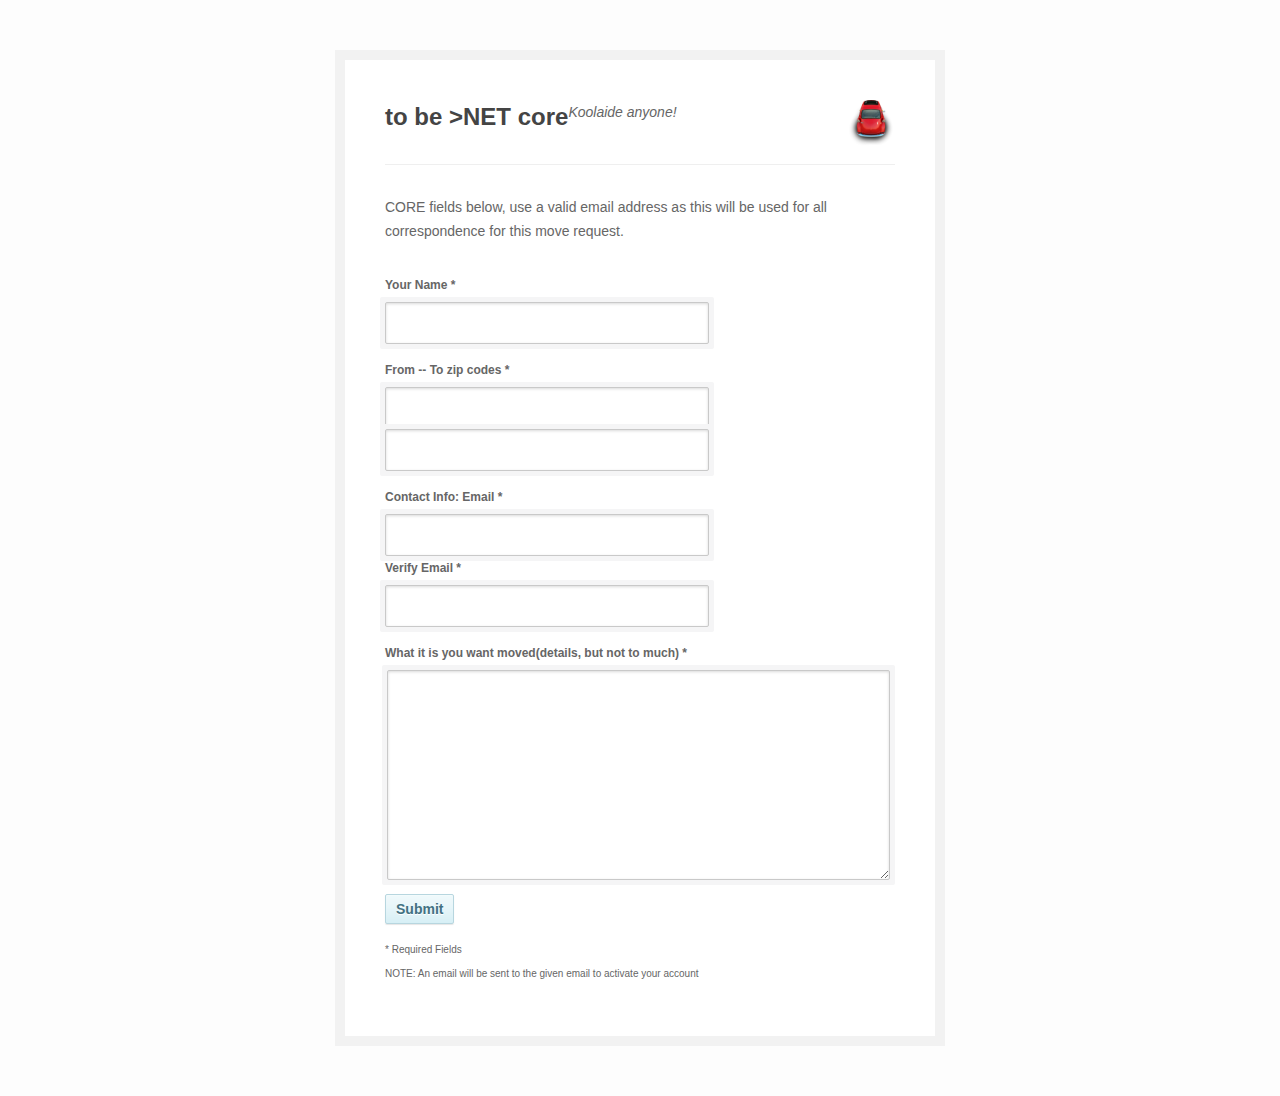
<file: Nancy.DemoApplication1/Nancy.DemoApplication1/Content/index.html>
﻿<!DOCTYPE html PUBLIC "-//W3C//DTD XHTML 1.0 Transitional//EN" "http://www.w3.org/TR/xhtml1/DTD/xhtml1-transitional.dtd">
<html xmlns="http://www.w3.org/1999/xhtml">
<head>
<meta http-equiv="Content-Type" content="text/html; charset=utf-8" />
<title>index</title>

	<!---------- CSS ------------>
	<link rel="stylesheet" type="text/css" href="./css/style.css">


</head>

<body>

    <!--BEGIN #signup-form -->
    <div id="signup-form">
        
        <!--BEGIN #subscribe-inner -->
        <div id="signup-inner">
        
        	<div class="clearfix" id="header">
        	
        		<img id="signup-icon" src="./images/red_little_car.png" alt="wtf lewis" />
        
                <h1>
                    to be >NET core
                    </h1>
                <i> Koolaide anyone!</i>

            
            </div>
			<p>CORE  fields below,  use a valid email address 
               as this will be used for all correspondence for this move request.
			</p>

           
            
            <form id="contract001" action="../contract001/contract001" method="POST">
            	
                <p>

                <label for="name">Your Name *</label>
                <input id="name" type="text" name="name" value="" />
                </p>
                
                <p>
                <label for="zipcodes">From -- To zip codes *</label>
                <input id="fld_fromzip" type="text" name="fromzip" value="" />  
                <input id="fld_tozip" type="text" name="tozip" value="" />
                </p>
                
                <p>
                <label for="email">Contact Info: Email *</label>
                <input id="email" type="text" name="email" value="" />
                <br/>
                <label for="email">Verify Email *</label>
                <input id="Text1" type="text" name="email" value="" />

                </p>                
                                                
                <p>
                <label for="whatdetails"> What it is you want moved(details, but not to much) *</label>
                <textarea name="whatdetails" id="whatdetails" cols="30" rows="8"></textarea>

                </p>
                
                <p>

                <button id="submit" type="submit">Submit</button>
                </p>
                
            </form>
            
		<div id="required">
		<p>* Required Fields<br/>
		NOTE: An email will be sent to the given email to activate your account</p>
		</div>


            </div>
        
        <!--END #signup-inner -->
        </div>
        
    <!--END #signup-form -->   
    </div>

</body>
</html>
</file>
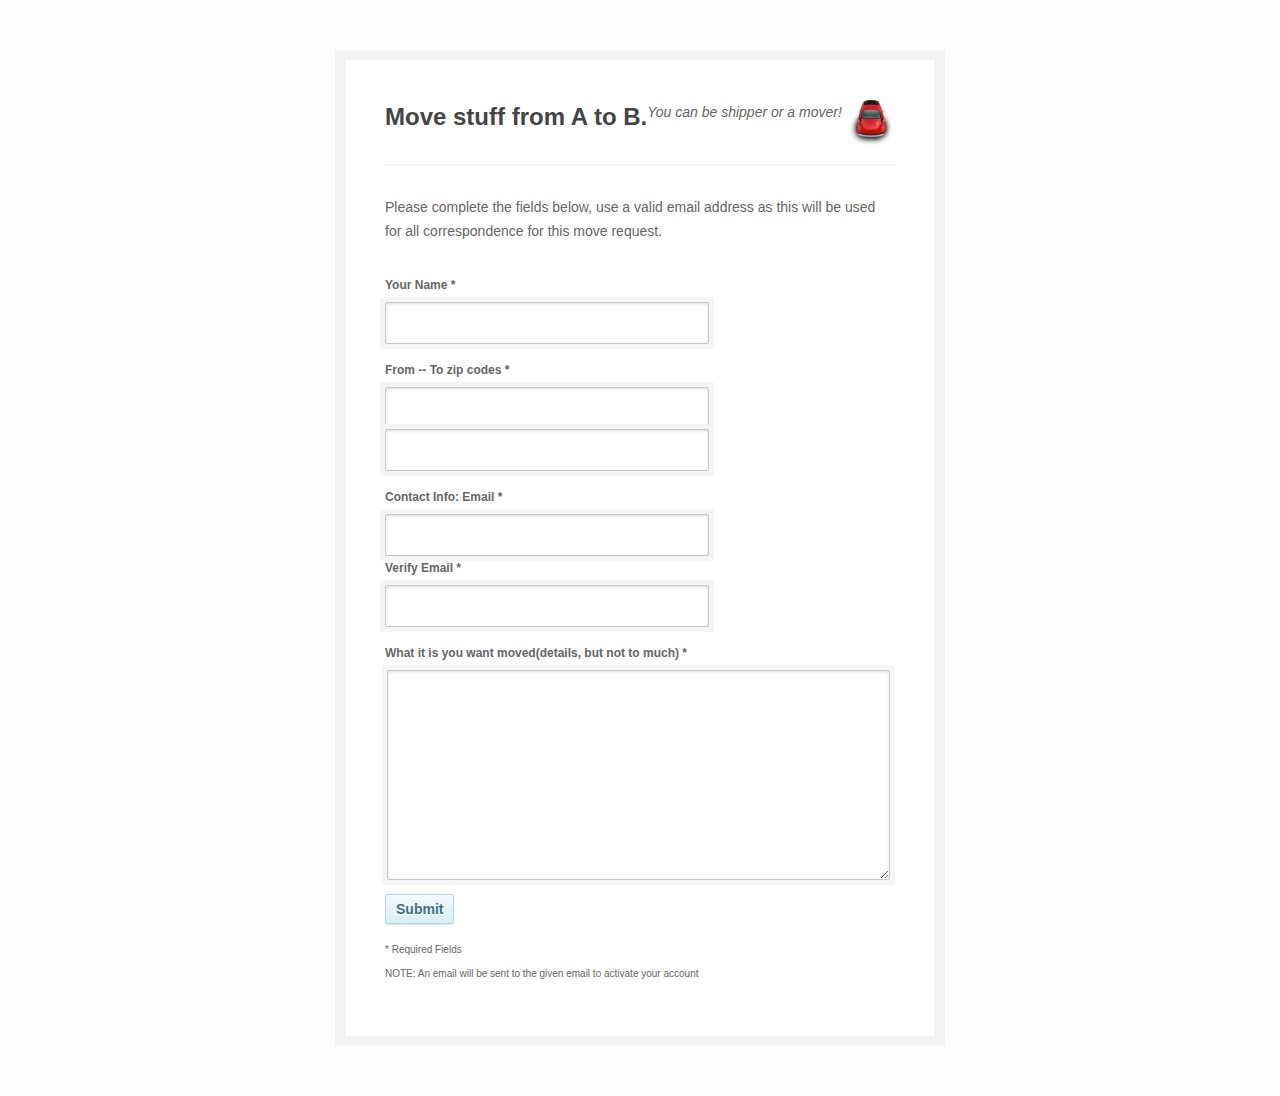
<file: Nancy.DemoApplication1/Nancy.DemoApplication1/bin/Content/index.html>
﻿<!DOCTYPE html PUBLIC "-//W3C//DTD XHTML 1.0 Transitional//EN" "http://www.w3.org/TR/xhtml1/DTD/xhtml1-transitional.dtd">
<html xmlns="http://www.w3.org/1999/xhtml">
<head>
<meta http-equiv="Content-Type" content="text/html; charset=utf-8" />
<title>index</title>

	<!---------- CSS ------------>
	<link rel="stylesheet" type="text/css" href="./css/style.css">


</head>

<body>

    <!--BEGIN #signup-form -->
    <div id="signup-form">
        
        <!--BEGIN #subscribe-inner -->
        <div id="signup-inner">
        
        	<div class="clearfix" id="header">
        	
        		<img id="signup-icon" src="./images/red_little_car.png" alt="wtf lewis" />
        
                <h1>
                    Move stuff from A to B.
                    </h1>
                <i> You can be shipper or a mover!</i>

            
            </div>
			<p>Please complete the fields below,  use a valid email address 
               as this will be used for all correspondence for this move request.
			</p>

           
            
            <form id="contract001" action="../contract001/contract001" method="POST">
            	
                <p>

                <label for="name">Your Name *</label>
                <input id="name" type="text" name="name" value="" />
                </p>
                
                <p>
                <label for="zipcodes">From -- To zip codes *</label>
                <input id="fld_fromzip" type="text" name="fromzip" value="" />  
                <input id="fld_tozip" type="text" name="tozip" value="" />
                </p>
                
                <p>
                <label for="email">Contact Info: Email *</label>
                <input id="email" type="text" name="email" value="" />
                <br/>
                <label for="email">Verify Email *</label>
                <input id="Text1" type="text" name="email" value="" />

                </p>                
                                                
                <p>
                <label for="whatdetails"> What it is you want moved(details, but not to much) *</label>
                <textarea name="whatdetails" id="whatdetails" cols="30" rows="8"></textarea>

                </p>
                
                <p>

                <button id="submit" type="submit">Submit</button>
                </p>
                
            </form>
            
		<div id="required">
		<p>* Required Fields<br/>
		NOTE: An email will be sent to the given email to activate your account</p>
		</div>


            </div>
        
        <!--END #signup-inner -->
        </div>
        
    <!--END #signup-form -->   
    </div>

</body>
</html>
</file>
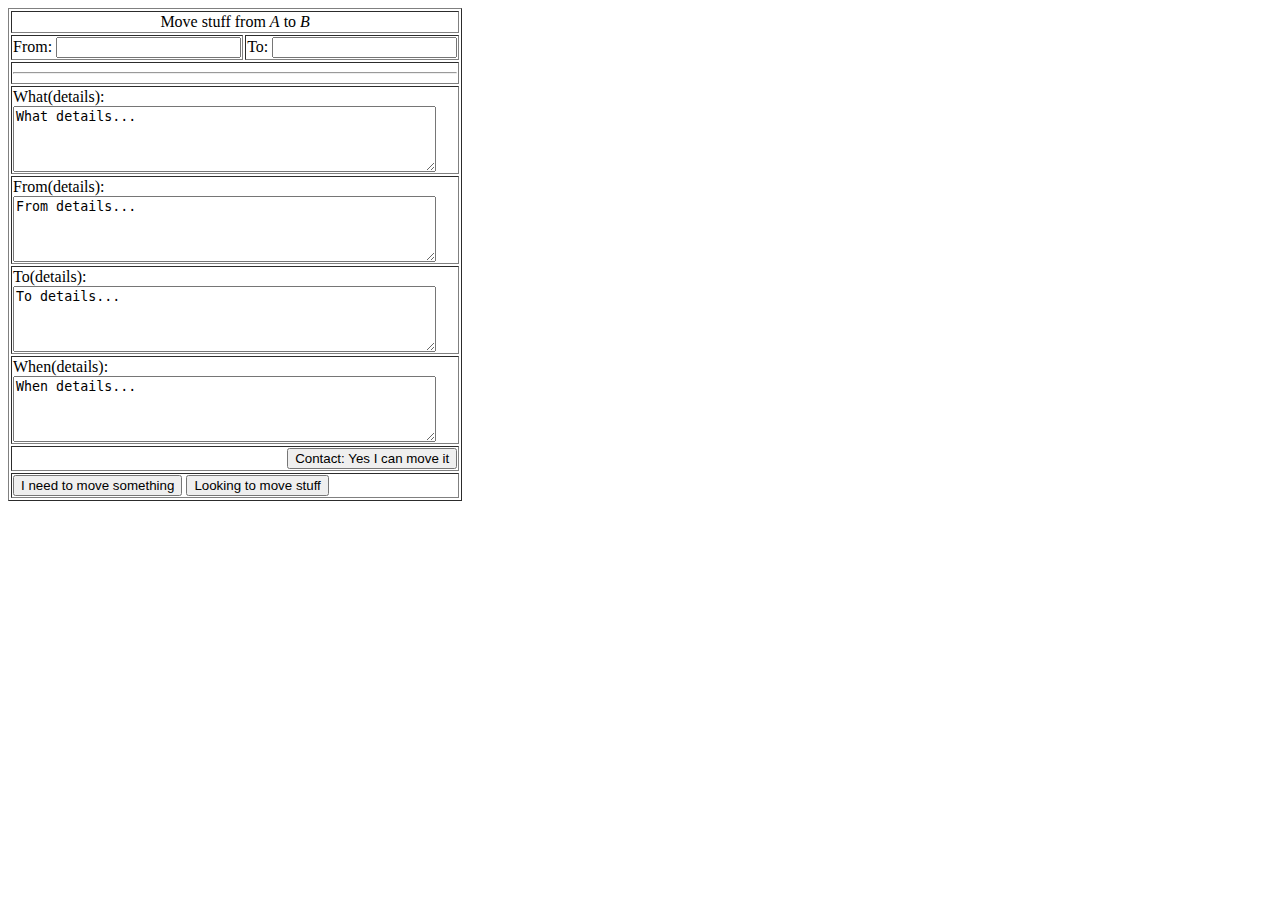
<file: index11.htm>
﻿<html>

<table border="1">

<tr>
<td colspan="100%" align="center"> Move stuff from <i>A</i> to  <i>B</i></td>
</tr>

<tr>
<td>From: <input type="text" name="fname"></td>
<td>To: <input type="text" name="fname"></td>
</tr>

<tr>
<td colspan="100%" align="left"> <hr></hr></td>
</tr>


<tr>
<td colspan="100%" align="left"> What(details):
<br/>
<textarea rows="4" cols="50">
What details...
</textarea>
</td>
</tr>
<tr>
<td colspan="100%" align="left"> From(details):
<br/>
<textarea rows="4" cols="50">
From details...
</textarea>
</td>
</tr>

<tr>
<td colspan="100%" align="left"> To(details):
<br/>
<textarea rows="4" cols="50">
To details...
</textarea>
</td>
</tr>



<tr>
<td colspan="100%" align="left"> When(details):
<br/>
<textarea rows="4" cols="50">
When details...
</textarea>
</td>
</tr>

<tr>
<td colspan ="100%" align="right"><button type="button">Contact: Yes I can move it</button></td>
</tr>
<tr>
<td colspan="100%" align="left">
<button type="button">I need to move something</button> 
<button type="button">Looking to move stuff</button>
</td>
</tr>
</table>


</html>
</file>
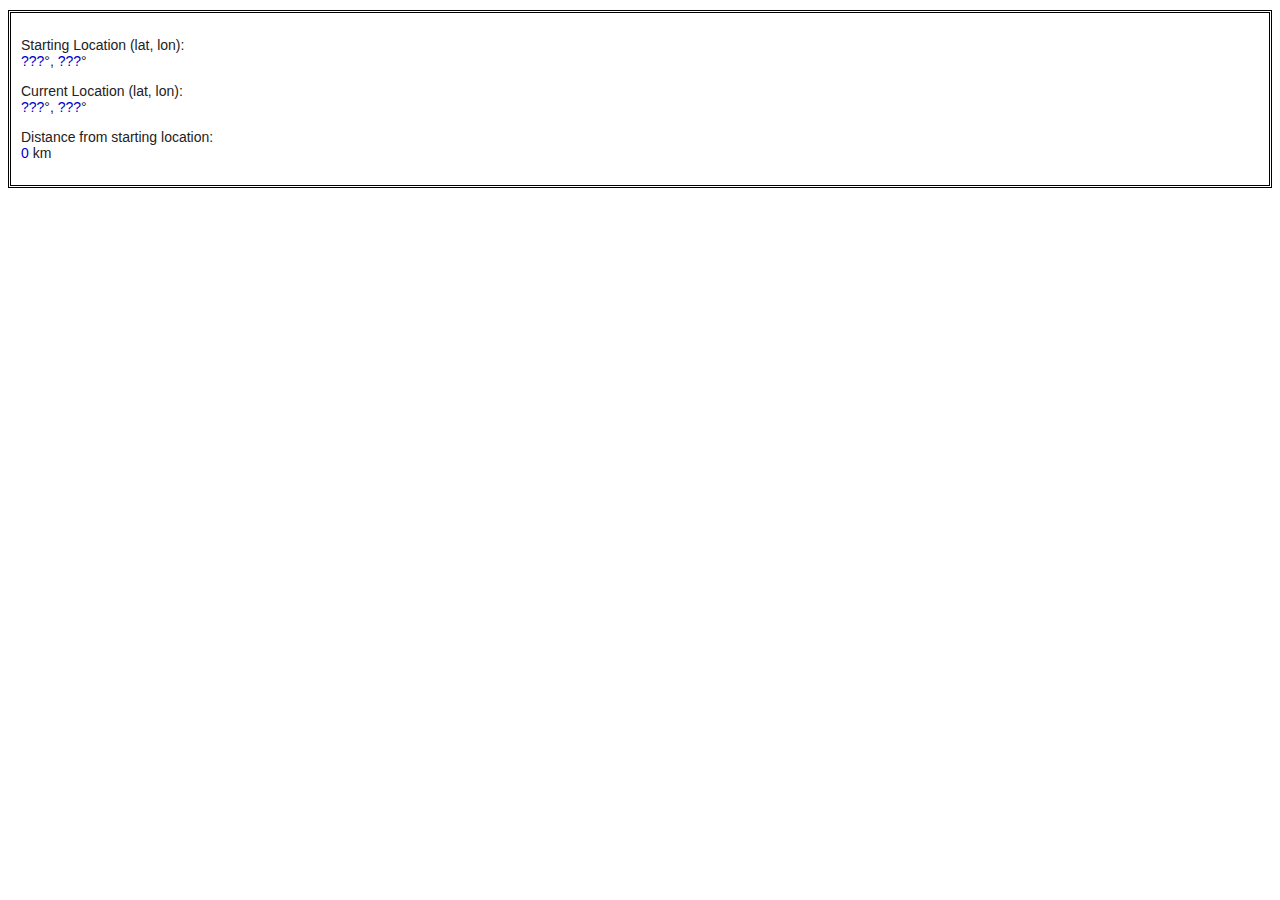
<file: Nancy.DemoApplication1/Nancy.DemoApplication1/Content/HtmlPage1.html>
﻿<!DOCTYPE html>
<html>
  <head>
      <meta name="viewport" content="width=device-width, user-scalable=false;"/>

    <style>
      #tripmeter {
        border: 3px double black;
        padding: 10px;
        margin: 10px 0;
      }
      
      p {
        color: #222;
        font: 14px Arial;
      }
      
      span {
        color: #00C;
      }
    </style>
  </head>
  <body>
    <div id="tripmeter">
      <p>
        Starting Location (lat, lon):<br/>
        <span id="startLat">???</span>&deg;, <span id="startLon">???</span>&deg;
      </p>
      <p>
        Current Location (lat, lon):<br/>
        <span id="currentLat">???</span>&deg;, <span id="currentLon">???</span>&deg;
      </p>
      <p>
        Distance from starting location:<br/>
        <span id="distance">0</span> km
      </p>
    </div>
    <script>
        window.onload = function () {
            var startPos;

            if (navigator.geolocation) {
                navigator.geolocation.getCurrentPosition(function (position) {
                    startPos = position;
                    document.getElementById("startLat").innerHTML = startPos.coords.latitude;
                    document.getElementById("startLon").innerHTML = startPos.coords.longitude;
                }, function (error) {
                    alert("Error occurred. Error code: " + error.code);
                    // error.code can be:
                    //   0: unknown error
                    //   1: permission denied
                    //   2: position unavailable (error response from locaton provider)
                    //   3: timed out
                });

                navigator.geolocation.watchPosition(function (position) {
                    document.getElementById("currentLat").innerHTML = position.coords.latitude;
                    document.getElementById("currentLon").innerHTML = position.coords.longitude;
                    document.getElementById("distance").innerHTML =
                      calculateDistance(startPos.coords.latitude, startPos.coords.longitude,
                                        position.coords.latitude, position.coords.longitude);
                });
            }
        };

        // Reused code - copyright Moveable Type Scripts - retrieved May 4, 2010.
        // http://www.movable-type.co.uk/scripts/latlong.html
        // Under Creative Commons License http://creativecommons.org/licenses/by/3.0/
        function calculateDistance(lat1, lon1, lat2, lon2) {
            var R = 6371; // km
            var dLat = (lat2 - lat1).toRad();
            var dLon = (lon2 - lon1).toRad();
            var a = Math.sin(dLat / 2) * Math.sin(dLat / 2) +
                    Math.cos(lat1.toRad()) * Math.cos(lat2.toRad()) *
                    Math.sin(dLon / 2) * Math.sin(dLon / 2);
            var c = 2 * Math.atan2(Math.sqrt(a), Math.sqrt(1 - a));
            var d = R * c;
            return d;
        }
        Number.prototype.toRad = function () {
            return this * Math.PI / 180;
        }
    </script>
  </body>
</html>​
</file>
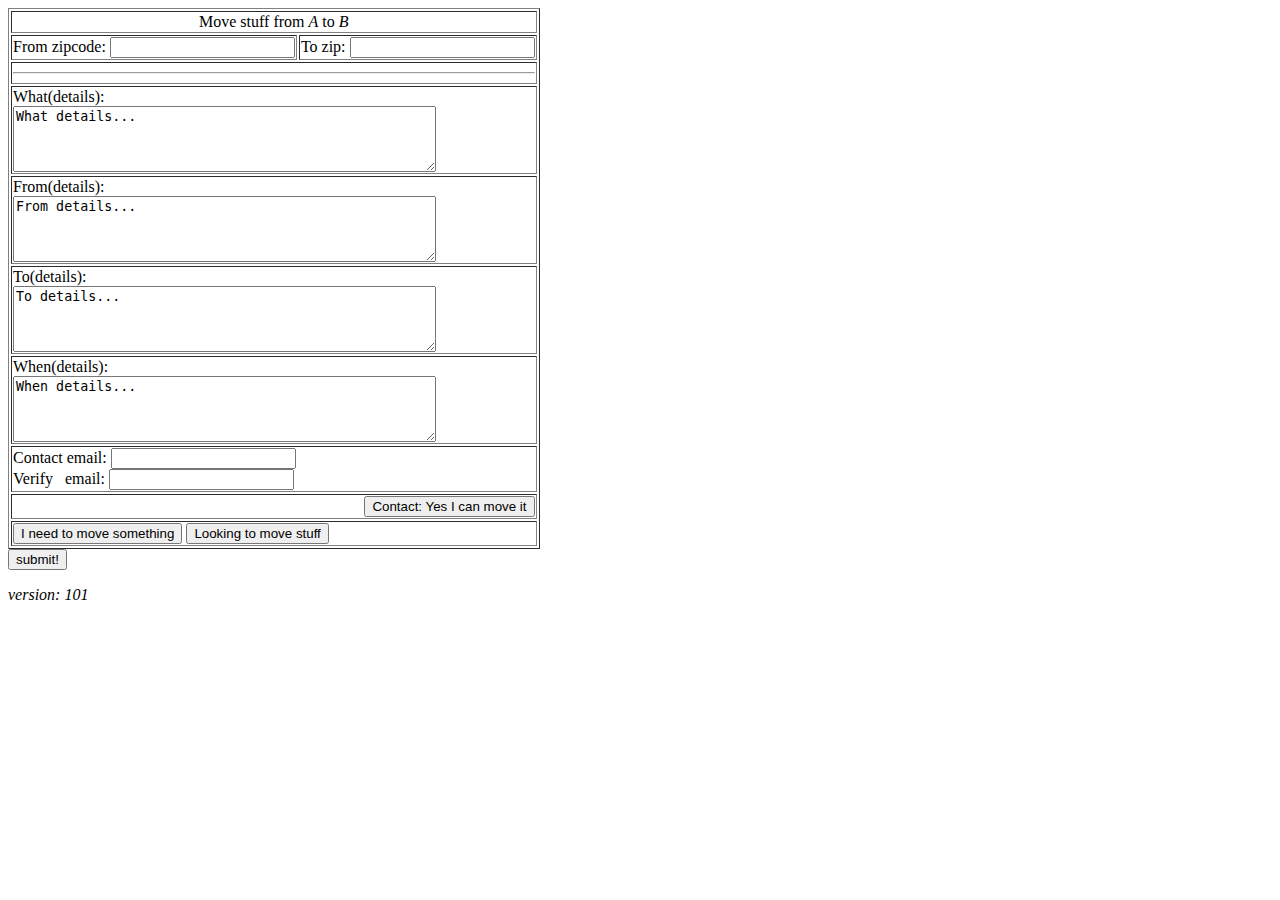
<file: Nancy.DemoApplication1/Nancy.DemoApplication1/Views/contract001.html>
﻿<html>
<form action="./contract001/contract001" method="POST">
<table border="1">

<tr>
<td colspan="100%" align="center"> Move stuff from <i>A</i> to  <i>B</i></td>
</tr>

<tr>
<td>From zipcode: <input type="text" id="fld_from" name="from" ></td>
<td>To zip: <input type="text" id="fld_to" name="to"></td>
</tr>

<tr>
<td colspan="100%" align="left"> <hr></hr></td>
</tr>


<tr>
<td  id="fld_whatdetails" name="whatdetails" colspan="100%" align="left"> What(details):
<br/>
<textarea rows="4" cols="50">
What details...
</textarea>
</td>
</tr>
<tr>
<td colspan="100%" align="left"> From(details):
<br/>
<textarea id="fld_fromdetails" name="fromdetails" rows="4" cols="50">
From details...
</textarea>
</td>
</tr>

<tr>
<td colspan="100%" align="left"> To(details):
<br/>
<textarea id="fld_todetails" name="todetails" rows="4" cols="50">
To details...
</textarea>
</td>
</tr>



<tr>
<td colspan="100%" align="left"> When(details):
<br/>
<textarea id="fld_whendetails" name="whendetails" rows="4" cols="50">
When details...
</textarea>
</td>
</tr>

    <tr>
<td colspan="100%" align="left">   
    Contact email: <input type="text" id="fld_contactEmail" name="contactEmail" >    
    <br/>
    Verify  &nbsp; email: <input type="text" id="fld_verifyEmail" name="verifyEmail" >    
</td>
</tr>


<tr>
<td colspan ="100%" align="right"><button type="button">Contact: Yes I can move it</button></td>
</tr>
<tr>
<td colspan="100%" align="left">
<button type="button">I need to move something</button> 
<button type="button">Looking to move stuff</button>
</td>
</tr>
</table>

        <input type="submit"  name="Operation" value="submit!"/>
        </form>

<i>version: 101</i>
</html>
</file>
<file: Nancy.DemoApplication1/Nancy.DemoApplication1/Content/css/style.css>
/* 
* simple Signup Form
* Created by Oussama Afellad
* www.premiumfreebies.eu
* 29/08/2011
*/

body { 
	background: #FDFDFD; 
}
body, input, textarea { 
	font: 14px/24px Helvetica, Arial, sans-serif; 
	color: #666; 
}
input { 
	width: 60% 
}
form { 
	margin: 30px 0 0 0 
}
input, textarea { 
	background: none repeat scroll 0 0 #FFFFFF; 
	border: 1px solid #C9C9C9; 
	box-shadow: 0 1px 3px rgba(0, 0, 0, 0.15) inset, -5px -5px 0 0 #F5F5F6, 5px 5px 0 0 #F5F5F6, 5px 0 0 0 #F5F5F6, 0 5px 0 0 #F5F5F6, 5px -5px 0 0 #F5F5F6, -5px 5px 0 0 #F5F5F6; 
	color: #545658; 
	padding: 8px; 
	font-size: 14px; 
	border-radius: 2px 2px 2px 2px; 
}
#submit { 
	background: url("../images/submit_bg.gif") repeat-x scroll 0 0 transparent; 
	border: 1px solid #B7D6DF; 
	border-radius: 2px 2px 2px 2px; 
	box-shadow: 0 1px 1px rgba(0, 0, 0, 0.1); 
	color: #437182; 
	cursor: pointer; 
	font-family: "Helvetica Neue",Helvetica,Arial,sans-serif; 
	font-size: 14px;
	font-weight: bold; 
	height: auto; 
	padding: 6px 10px; 
	text-shadow: 0 1px 0 #FFFFFF; 
	width: auto; 
}
#submit:hover { 
	background: url("../images/submit_hover_bg.gif") repeat-x scroll 0 0 transparent; 
	border: 1px solid #9FBAC0; 
	cursor: pointer; 
}
a { 
	color: #88BBC8; 
	text-decoration: none; 
}
a:hover { 
	color: #f26525 
}
#signup-form { 
	width: 510px; 
	margin: 0 auto; 
	margin-top: 50px; 
	margin-bottom: 50px; 
	background: #fff; 
	padding: 40px; 
	border: 10px solid #f2f2f2; 
}
#signup-icon { 
	float: right; 
	width: 48px; 
	height: 48px; 
}
h1, h2, h3, h4, h5, h6 { 
	margin: 0; 
	padding: 0; 
	color: #444; 
}
h1 { 
	float: left; 
	margin: 0 0 30px; 
	font-size: 24px; 
	line-height: 34px; 
}
h2.secondary { 
	float: left; 
	width: 260px; 
	font-size: 16px; 
	font-weight: normal; 
	color: #999; 
	margin-bottom: 30px; 
	line-height: 26px; 
}
h3 { 
	margin: 30px 0 0 0 
}
.clearfix:after { 
	content: "."; 
	display: block; 
	height: 0; 
	clear: both; 
	visibility: hidden; 
}
.clearfix { 
	display: inline-block 
} /* Hide from IE Mac \*/
.clearfix { 
	display: block; 
} /* End hide from IE Mac */
.none { 
	display: none; 
} /* End Clearfix _NO__DOTCOMMA__AFTER__*/

#header { 
	margin: 0 0 30px 0; 
	border-bottom: 1px solid #efefef; 
}
#send p { 
	margin-bottom: 20px 
}
textarea { 
	width: 95%; 
	margin: 0 0 0 2px; 
}
#required p{
	font-size:10px;
}
#apply { 
	border-top: 1px solid #efefef; 
	margin-top: 30px; 
	padding: 20px 0 0 0; 
}
#apply ul { 
	margin-bottom: 50px 
}
form label { 
	display: block; 
	margin-bottom: 5px; 
	font-weight: bold; 
	font-size: 12px; 
}
</file>
<file: Nancy.DemoApplication1/Nancy.DemoApplication1/bin/Content/css/style.css>
/* 
* simple Signup Form
* Created by Oussama Afellad
* www.premiumfreebies.eu
* 29/08/2011
*/

body { 
	background: #FDFDFD; 
}
body, input, textarea { 
	font: 14px/24px Helvetica, Arial, sans-serif; 
	color: #666; 
}
input { 
	width: 60% 
}
form { 
	margin: 30px 0 0 0 
}
input, textarea { 
	background: none repeat scroll 0 0 #FFFFFF; 
	border: 1px solid #C9C9C9; 
	box-shadow: 0 1px 3px rgba(0, 0, 0, 0.15) inset, -5px -5px 0 0 #F5F5F6, 5px 5px 0 0 #F5F5F6, 5px 0 0 0 #F5F5F6, 0 5px 0 0 #F5F5F6, 5px -5px 0 0 #F5F5F6, -5px 5px 0 0 #F5F5F6; 
	color: #545658; 
	padding: 8px; 
	font-size: 14px; 
	border-radius: 2px 2px 2px 2px; 
}
#submit { 
	background: url("../images/submit_bg.gif") repeat-x scroll 0 0 transparent; 
	border: 1px solid #B7D6DF; 
	border-radius: 2px 2px 2px 2px; 
	box-shadow: 0 1px 1px rgba(0, 0, 0, 0.1); 
	color: #437182; 
	cursor: pointer; 
	font-family: "Helvetica Neue",Helvetica,Arial,sans-serif; 
	font-size: 14px;
	font-weight: bold; 
	height: auto; 
	padding: 6px 10px; 
	text-shadow: 0 1px 0 #FFFFFF; 
	width: auto; 
}
#submit:hover { 
	background: url("../images/submit_hover_bg.gif") repeat-x scroll 0 0 transparent; 
	border: 1px solid #9FBAC0; 
	cursor: pointer; 
}
a { 
	color: #88BBC8; 
	text-decoration: none; 
}
a:hover { 
	color: #f26525 
}
#signup-form { 
	width: 510px; 
	margin: 0 auto; 
	margin-top: 50px; 
	margin-bottom: 50px; 
	background: #fff; 
	padding: 40px; 
	border: 10px solid #f2f2f2; 
}
#signup-icon { 
	float: right; 
	width: 48px; 
	height: 48px; 
}
h1, h2, h3, h4, h5, h6 { 
	margin: 0; 
	padding: 0; 
	color: #444; 
}
h1 { 
	float: left; 
	margin: 0 0 30px; 
	font-size: 24px; 
	line-height: 34px; 
}
h2.secondary { 
	float: left; 
	width: 260px; 
	font-size: 16px; 
	font-weight: normal; 
	color: #999; 
	margin-bottom: 30px; 
	line-height: 26px; 
}
h3 { 
	margin: 30px 0 0 0 
}
.clearfix:after { 
	content: "."; 
	display: block; 
	height: 0; 
	clear: both; 
	visibility: hidden; 
}
.clearfix { 
	display: inline-block 
} /* Hide from IE Mac \*/
.clearfix { 
	display: block; 
} /* End hide from IE Mac */
.none { 
	display: none; 
} /* End Clearfix _NO__DOTCOMMA__AFTER__*/

#header { 
	margin: 0 0 30px 0; 
	border-bottom: 1px solid #efefef; 
}
#send p { 
	margin-bottom: 20px 
}
textarea { 
	width: 95%; 
	margin: 0 0 0 2px; 
}
#required p{
	font-size:10px;
}
#apply { 
	border-top: 1px solid #efefef; 
	margin-top: 30px; 
	padding: 20px 0 0 0; 
}
#apply ul { 
	margin-bottom: 50px 
}
form label { 
	display: block; 
	margin-bottom: 5px; 
	font-weight: bold; 
	font-size: 12px; 
}
</file>
